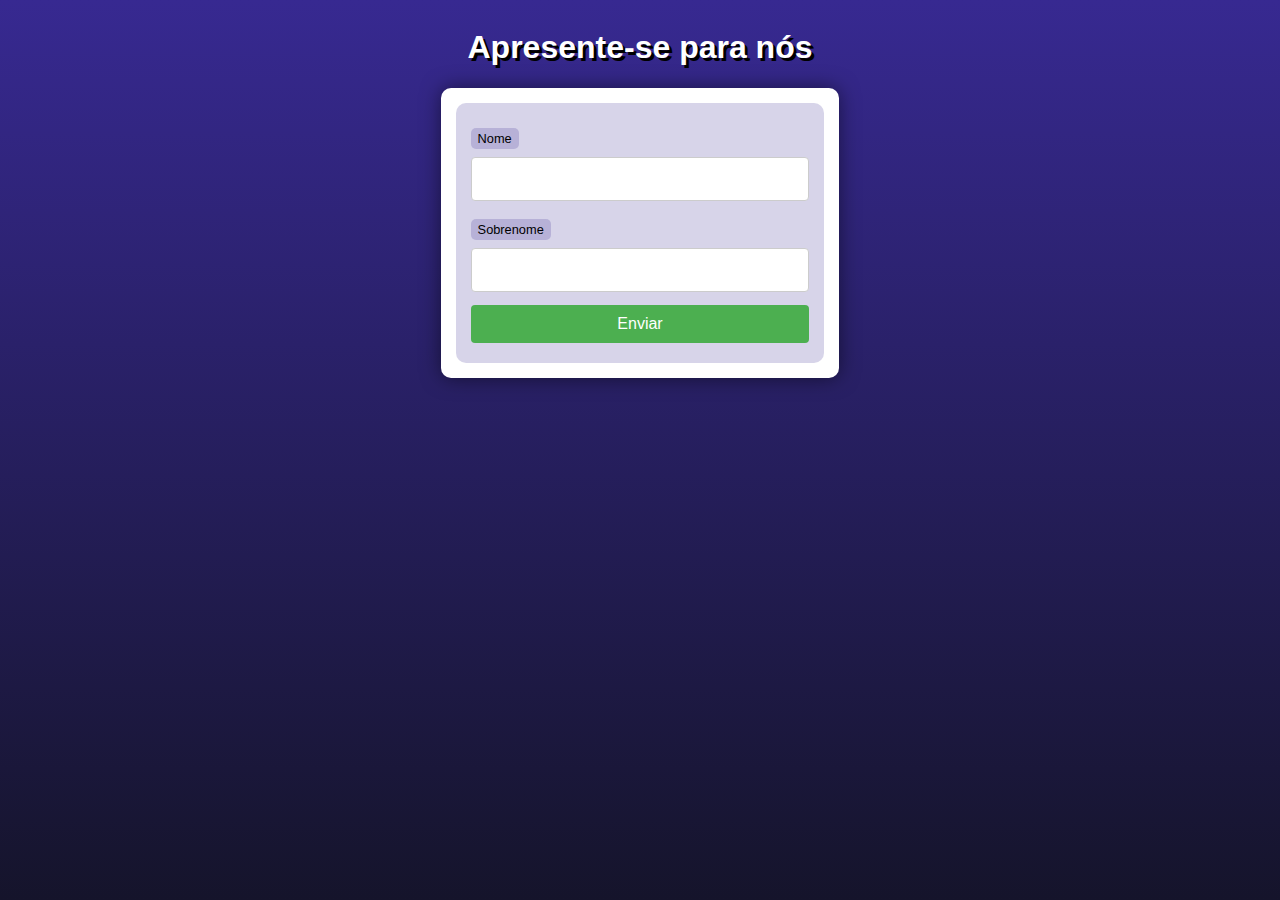
<file: ex004/index.html>
<!DOCTYPE html>
<html lang="pt-br">
<head>
    <meta charset="UTF-8">
    <meta http-equiv="X-UA-Compatible" content="IE=edge">
    <meta name="viewport" content="width=device-width, initial-scale=1.0">
    <title>Interação com Formulários</title>
    <link rel="stylesheet" href="style.css">
</head>
<body>
    <header>
        <h1>Apresente-se para nós</h1>
    </header>
    <section>
        <form action="cad.php" method="get">
            <label for="nome">Nome </label>
            <input type="text" name="nome" id="idnome">
            <label for="sobrenome">Sobrenome</label>
            <input type="text" name="sobrenome" id="idsobrenome">
            <input type="submit" value="Enviar">
        </form>
    </section>
</body>
</html>
</file>
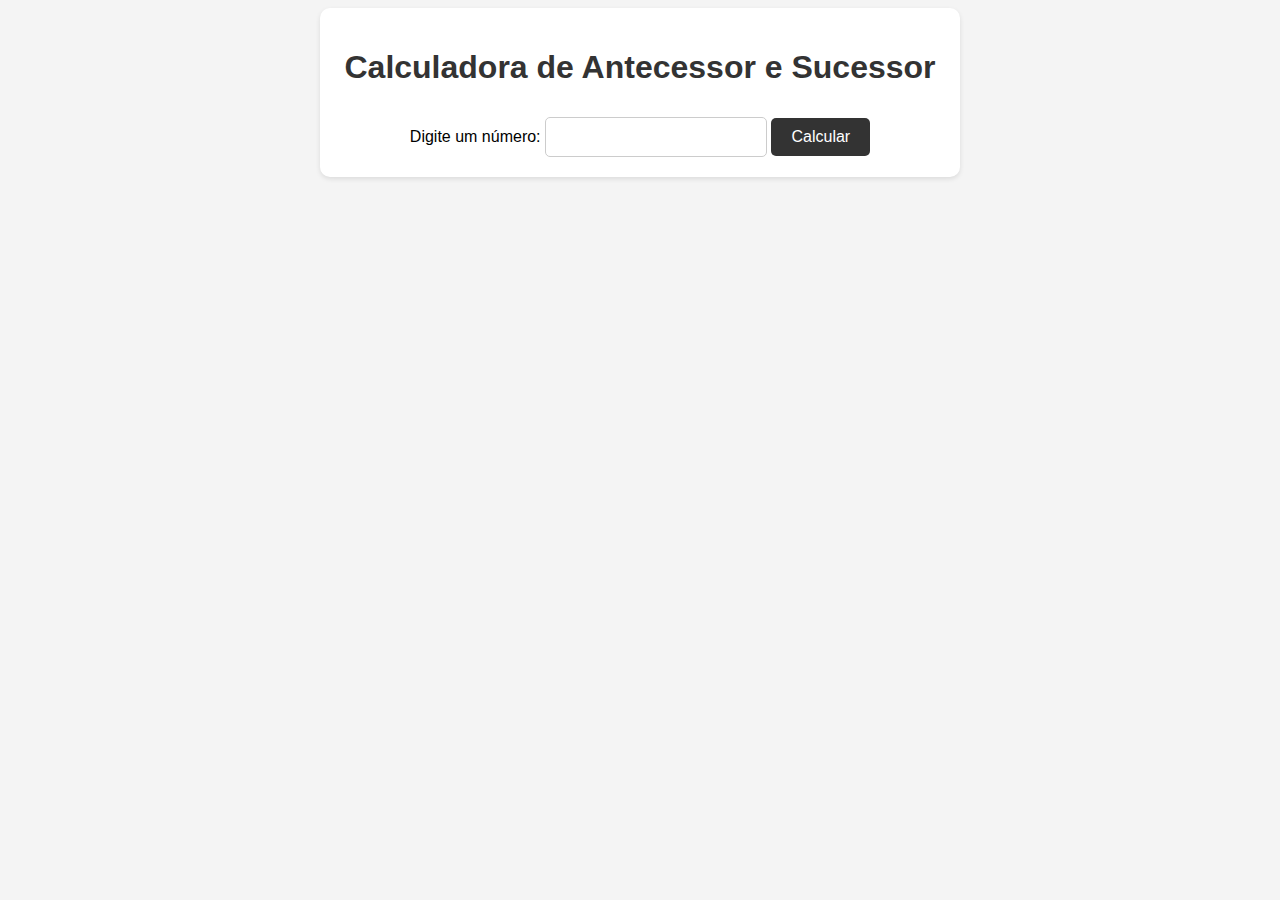
<file: desafios/desafio01/index.html>
<!DOCTYPE html>
<html lang="pt-BR">
<head>
    <meta charset="UTF-8">
    <meta http-equiv="X-UA-Compatible" content="IE=edge">
    <meta name="viewport" content="width=device-width, initial-scale=1.0">
    <title>Antecessor e Sucessor!</title>
    <link rel="stylesheet" href="style.css">
</head>
<body>
    <div class="container">
        <h1>Calculadora de Antecessor e Sucessor</h1>
        <form action="calculo.php" method="post"> 
            <label for="numero">Digite um número:</label>
            <input type="number" id="numero" name="numero" required> 
            <button type="submit">Calcular</button>
        </form>
    </div>   
</body>
</html>
</file>
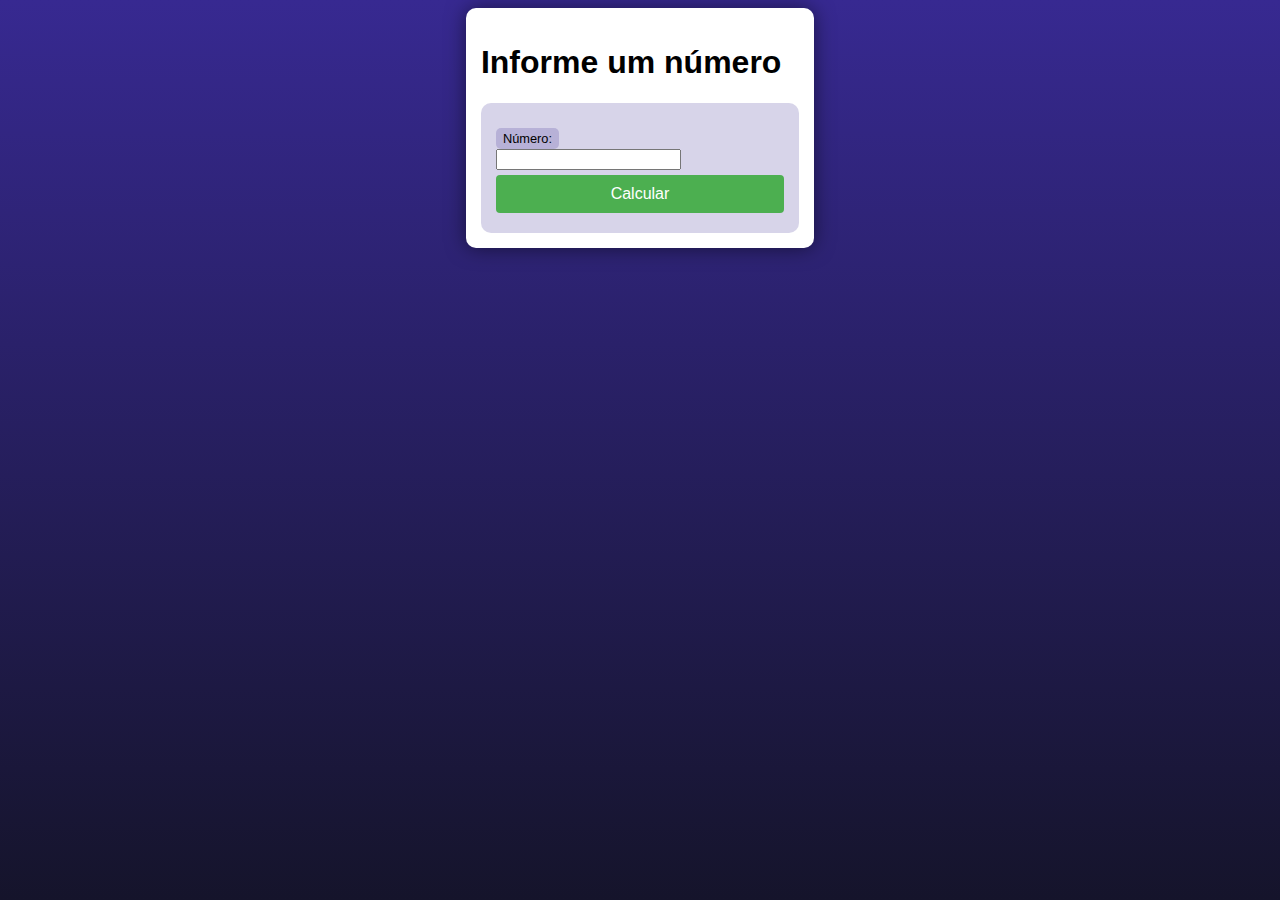
<file: desafios/resolucao-professor/desafio1/index.html>
<!DOCTYPE html>
<html lang="pt-br">
<head>
    <meta charset="UTF-8">
    <meta http-equiv="X-UA-Compatible" content="IE=edge">
    <meta name="viewport" content="width=device-width, initial-scale=1.0">
    <title>Desafio PHP</title>
    <link rel="stylesheet" href="style.css">
</head>
<body>
    <main>
        <h1>Informe um número</h1>
        <form action="resposta.php" method="get">
            <label for="num">Número: </label>
            <input for="number" name="num" id="num" >
            <input type="submit" value="Calcular">
        </form>
    </main>
</body>
</html>
</file>
<file: ex004/style.css>
@charset "UTF-8";

* {
    font-family: Verdana, Geneva, Tahoma, sans-serif;
    box-sizing: border-box;
}

/* ELEMENTOS DA INTERFACE */

body {
    background-color: #15142b;
    background-image: linear-gradient(180deg, #372991, #15142b);
    background-repeat: no-repeat;
    background-position: center center;
    background-size: cover;
    background-attachment: fixed;

    display: flex;
    flex-direction: column;
    flex-wrap: nowrap;
    justify-content: center;
    align-items: center;
}

header, main, section, article {
    max-width: 700px;
}

header > h1 {
    color: white;
    text-shadow: 3px 3px 0px black;
}

main, section, article {
    background-color: white;
    padding: 15px;
    margin-bottom: 20px;
    border-radius: 10px;
    box-shadow: 0px 0px 20px rgba(0, 0, 0, 0.502);
}

footer {
    display: block;
    width: 100vw;
    background-color: #291f6c;
    color: white;
    text-align: center;
    margin-top: auto;
    padding: 5px;
}

p {
    text-align: justify;
    line-height: 1.5em;
}

h2, h3, h4 {
    color: #372991;
    margin: 0 0 10px 0;
}

a {
    color: #15142b;
    background-color: rgba(55, 41, 145, 0.1);
    padding: 0 3px;
    font-weight: 600;
    text-decoration: none;
    border-bottom: .5px dotted #372991;
}

a:hover {
    color: #372991;
    border-bottom: 1px solid #372991;
}

/* TABELAS E LISTAS */

table {
    min-width: 400px;
    border-spacing: 0px;
    border: 0.5px solid #372991;
    margin: 10px auto;
}

table th {
    background-color: #372991;
    color: white;
    padding: 5px;
    text-align: left;
}

table td {
    padding: 5px;
}

table tr {
    background-color: rgba(55, 41, 145, 0.05);
}

table tr:nth-child(odd) {
    background-color: rgba(55, 41, 145, 0.3);
}

table.divisao {
    border: 1px solid white;
}

table.divisao td {
    background-color: white;
    padding: 20px;
    text-align: center;
    font-size: 2.5em;
}

table.divisao  tr:nth-child(1) td:nth-child(2) {
    border-bottom: 3px solid black;
    border-left: 3px solid black;
}

table.divisao tr:nth-child(2) td:nth-child(2) {
    border-left: 3px solid black;
}

table.divisao tr:nth-child(2) td:nth-child(1) {
    text-decoration: underline;
}

ul > li::marker {
    color: #372991;
}

/* ELEMENTOS DE FORMULÁRIO */

form {
    background-color: rgba(55, 41, 145, 0.2);
    padding: 15px;
    border-radius: 10px;
}

form label {
    display: block;
    width: fit-content;
    font-size: 0.8em;
    font-weight: 100;
    background-color: rgba(55, 41, 145, 0.2);
    padding: 3px 7px;
    margin-top: 10px;
    margin-bottom: 0px;
    border-radius: 5px;
}

input[type=text], [type=number], select, input[type=date], input[type=date], input[type=datetime], input[type=email], input[type=month], input[type=password], input[type=range], input[type=tel], input[type=time], input[type=week] {
    width: 100%;
    padding: 12px 20px;
    font-size: 1em;
    margin: 8px 0;
    display: inline-block;
    border: 1px solid #ccc;
    border-radius: 4px;
    box-sizing: border-box;
}
  
input[type=submit] {
    width: 100%;
    background-color: #4CAF50;
    font-size: 1em;
    color: white;
    padding: 10px 20px;
    margin: 5px 0;
    border: none;
    border-radius: 4px;
    cursor: pointer;
}
  
input[type=submit]:hover {
    background-color: #45a049;
}

input[type=reset] {
    width: 100%;
    background-color: #eb9903;
    font-size: 1em;
    color: white;
    padding: 10px 20px;
    margin: 5px 0;
    border: none;
    border-radius: 4px;
    cursor: pointer;
}

input[type=reset]:hover {
    background-color: #c27013;
}

input[type=button], button {
    width: 100%;
    background-color: #372991;
    font-size: 1em;
    color: white;
    padding: 10px 20px;
    margin: 5px 0;
    border: none;
    border-radius: 4px;
    cursor: pointer;
}

input[type=button]:hover, button:hover {
    background-color: #291f6c;
}

fieldset {
    border: 0.5px dotted #372991;
}

fieldset > legend {
    font-size: 0.8em;
    font-weight: 100;
    background-color: rgba(55, 41, 145, 0.2);
    padding: 3px 7px;
    border-radius: 5px;
}

input[type=radio] + label, input[type=checkbox] + label {
    display: inline-block;
    font-size: 1em;
    background-color: rgba(0, 0, 0, 0);
}
</file>
<file: desafios/desafio01/style.css>
/* Estilos para a página principal */
body {
    background-color: #F4F4F4; /* Define a cor de fundo do corpo da página */
    font-family: Arial, sans-serif; /* Define a fonte para ser usada no texto */
}

.container {
    max-width: 600px; /* Define a largura máxima do contêiner */
    margin: 0 auto; /* Centraliza o contêiner na página */
    padding: 20px; /* Adiciona espaçamento interno ao contêiner */
    background-color: #FFFFFF; /* Define a cor de fundo do contêiner */
    border-radius: 10px; /* Adiciona bordas arredondadas ao contêiner */
    box-shadow: 0 2px 5px rgba(0, 0, 0, 0.1); /* Adiciona uma sombra ao contêiner */
}

h1 {
    color: #333333; /* Define a cor do texto do título */
    text-align: center; /* Centraliza o texto do título */
}

form {
    text-align: center; /* Centraliza o conteúdo do formulário */
}

input[type="number"] {
    width: 200px; /* Define a largura do campo de entrada de número */
    padding: 10px; /* Adiciona espaçamento interno ao campo de entrada */
    border: 1px solid #CCCCCC; /* Adiciona uma borda ao campo de entrada */
    border-radius: 5px; /* Adiciona bordas arredondadas ao campo de entrada */
    font-size: 16px; /* Define o tamanho da fonte do campo de entrada */
}

button {
    margin-top: 10px; /* Adiciona espaçamento superior ao botão */
    padding: 10px 20px; /* Adiciona espaçamento interno ao botão */
    background-color: #333333; /* Define a cor de fundo do botão */
    color: #FFFFFF; /* Define a cor do texto do botão */
    border: none; /* Remove a borda do botão */
    border-radius: 5px; /* Adiciona bordas arredondadas ao botão */
    font-size: 16px; /* Define o tamanho da fonte do botão */
    cursor: pointer; /* Mostra o cursor como um ponteiro ao passar por cima do botão */
}

/* Estilos para a página de respostas */
.result-container {
    max-width: 600px; /* Define a largura máxima do contêiner */
    margin: 20px auto; /* Centraliza o contêiner na página */
    padding: 20px; /* Adiciona espaçamento interno ao contêiner */
    background-color: #FFFFFF; /* Define a cor de fundo do contêiner */
    border-radius: 10px; /* Adiciona bordas arredondadas ao contêiner */
    box-shadow: 0 2px 5px rgba(0, 0, 0, 0.1); /* Adiciona uma sombra ao contêiner */
}

h2 {
    color: #333333; /* Define a cor do texto do título */
    text-align: center; /* Centraliza o texto do título */
}

p {
    color: #666666;
    text-align: center;
    font-size: 18px;
}
</file>
<file: desafios/resolucao-professor/desafio1/style.css>
@charset "UTF-8";

* {
    font-family: Verdana, Geneva, Tahoma, sans-serif;
    box-sizing: border-box;
}

/* ELEMENTOS DA INTERFACE */

body {
    background-color: #15142b;
    background-image: linear-gradient(180deg, #372991, #15142b);
    background-repeat: no-repeat;
    background-position: center center;
    background-size: cover;
    background-attachment: fixed;

    display: flex;
    flex-direction: column;
    flex-wrap: nowrap;
    justify-content: center;
    align-items: center;
}

header, main, section, article {
    max-width: 700px;
}

header > h1 {
    color: white;
    text-shadow: 3px 3px 0px black;
}

main, section, article {
    background-color: white;
    padding: 15px;
    margin-bottom: 20px;
    border-radius: 10px;
    box-shadow: 0px 0px 20px rgba(0, 0, 0, 0.502);
}

footer {
    display: block;
    width: 100vw;
    background-color: #291f6c;
    color: white;
    text-align: center;
    margin-top: auto;
    padding: 5px;
}

p {
    text-align: justify;
    line-height: 1.5em;
}

h2, h3, h4 {
    color: #372991;
    margin: 0 0 10px 0;
}

a {
    color: #15142b;
    background-color: rgba(55, 41, 145, 0.1);
    padding: 0 3px;
    font-weight: 600;
    text-decoration: none;
    border-bottom: .5px dotted #372991;
}

a:hover {
    color: #372991;
    border-bottom: 1px solid #372991;
}

/* TABELAS E LISTAS */

table {
    min-width: 400px;
    border-spacing: 0px;
    border: 0.5px solid #372991;
    margin: 10px auto;
}

table th {
    background-color: #372991;
    color: white;
    padding: 5px;
    text-align: left;
}

table td {
    padding: 5px;
}

table tr {
    background-color: rgba(55, 41, 145, 0.05);
}

table tr:nth-child(odd) {
    background-color: rgba(55, 41, 145, 0.3);
}

table.divisao {
    border: 1px solid white;
}

table.divisao td {
    background-color: white;
    padding: 20px;
    text-align: center;
    font-size: 2.5em;
}

table.divisao  tr:nth-child(1) td:nth-child(2) {
    border-bottom: 3px solid black;
    border-left: 3px solid black;
}

table.divisao tr:nth-child(2) td:nth-child(2) {
    border-left: 3px solid black;
}

table.divisao tr:nth-child(2) td:nth-child(1) {
    text-decoration: underline;
}

ul > li::marker {
    color: #372991;
}

/* ELEMENTOS DE FORMULÁRIO */

form {
    background-color: rgba(55, 41, 145, 0.2);
    padding: 15px;
    border-radius: 10px;
}

form label {
    display: block;
    width: fit-content;
    font-size: 0.8em;
    font-weight: 100;
    background-color: rgba(55, 41, 145, 0.2);
    padding: 3px 7px;
    margin-top: 10px;
    margin-bottom: 0px;
    border-radius: 5px;
}

input[type=text], [type=number], select, input[type=date], input[type=date], input[type=datetime], input[type=email], input[type=month], input[type=password], input[type=range], input[type=tel], input[type=time], input[type=week] {
    width: 100%;
    padding: 12px 20px;
    font-size: 1em;
    margin: 8px 0;
    display: inline-block;
    border: 1px solid #ccc;
    border-radius: 4px;
    box-sizing: border-box;
}
  
input[type=submit] {
    width: 100%;
    background-color: #4CAF50;
    font-size: 1em;
    color: white;
    padding: 10px 20px;
    margin: 5px 0;
    border: none;
    border-radius: 4px;
    cursor: pointer;
}
  
input[type=submit]:hover {
    background-color: #45a049;
}

input[type=reset] {
    width: 100%;
    background-color: #eb9903;
    font-size: 1em;
    color: white;
    padding: 10px 20px;
    margin: 5px 0;
    border: none;
    border-radius: 4px;
    cursor: pointer;
}

input[type=reset]:hover {
    background-color: #c27013;
}

input[type=button], button {
    width: 100%;
    background-color: #372991;
    font-size: 1em;
    color: white;
    padding: 10px 20px;
    margin: 5px 0;
    border: none;
    border-radius: 4px;
    cursor: pointer;
}

input[type=button]:hover, button:hover {
    background-color: #291f6c;
}

fieldset {
    border: 0.5px dotted #372991;
}

fieldset > legend {
    font-size: 0.8em;
    font-weight: 100;
    background-color: rgba(55, 41, 145, 0.2);
    padding: 3px 7px;
    border-radius: 5px;
}

input[type=radio] + label, input[type=checkbox] + label {
    display: inline-block;
    font-size: 1em;
    background-color: rgba(0, 0, 0, 0);
}
</file>
